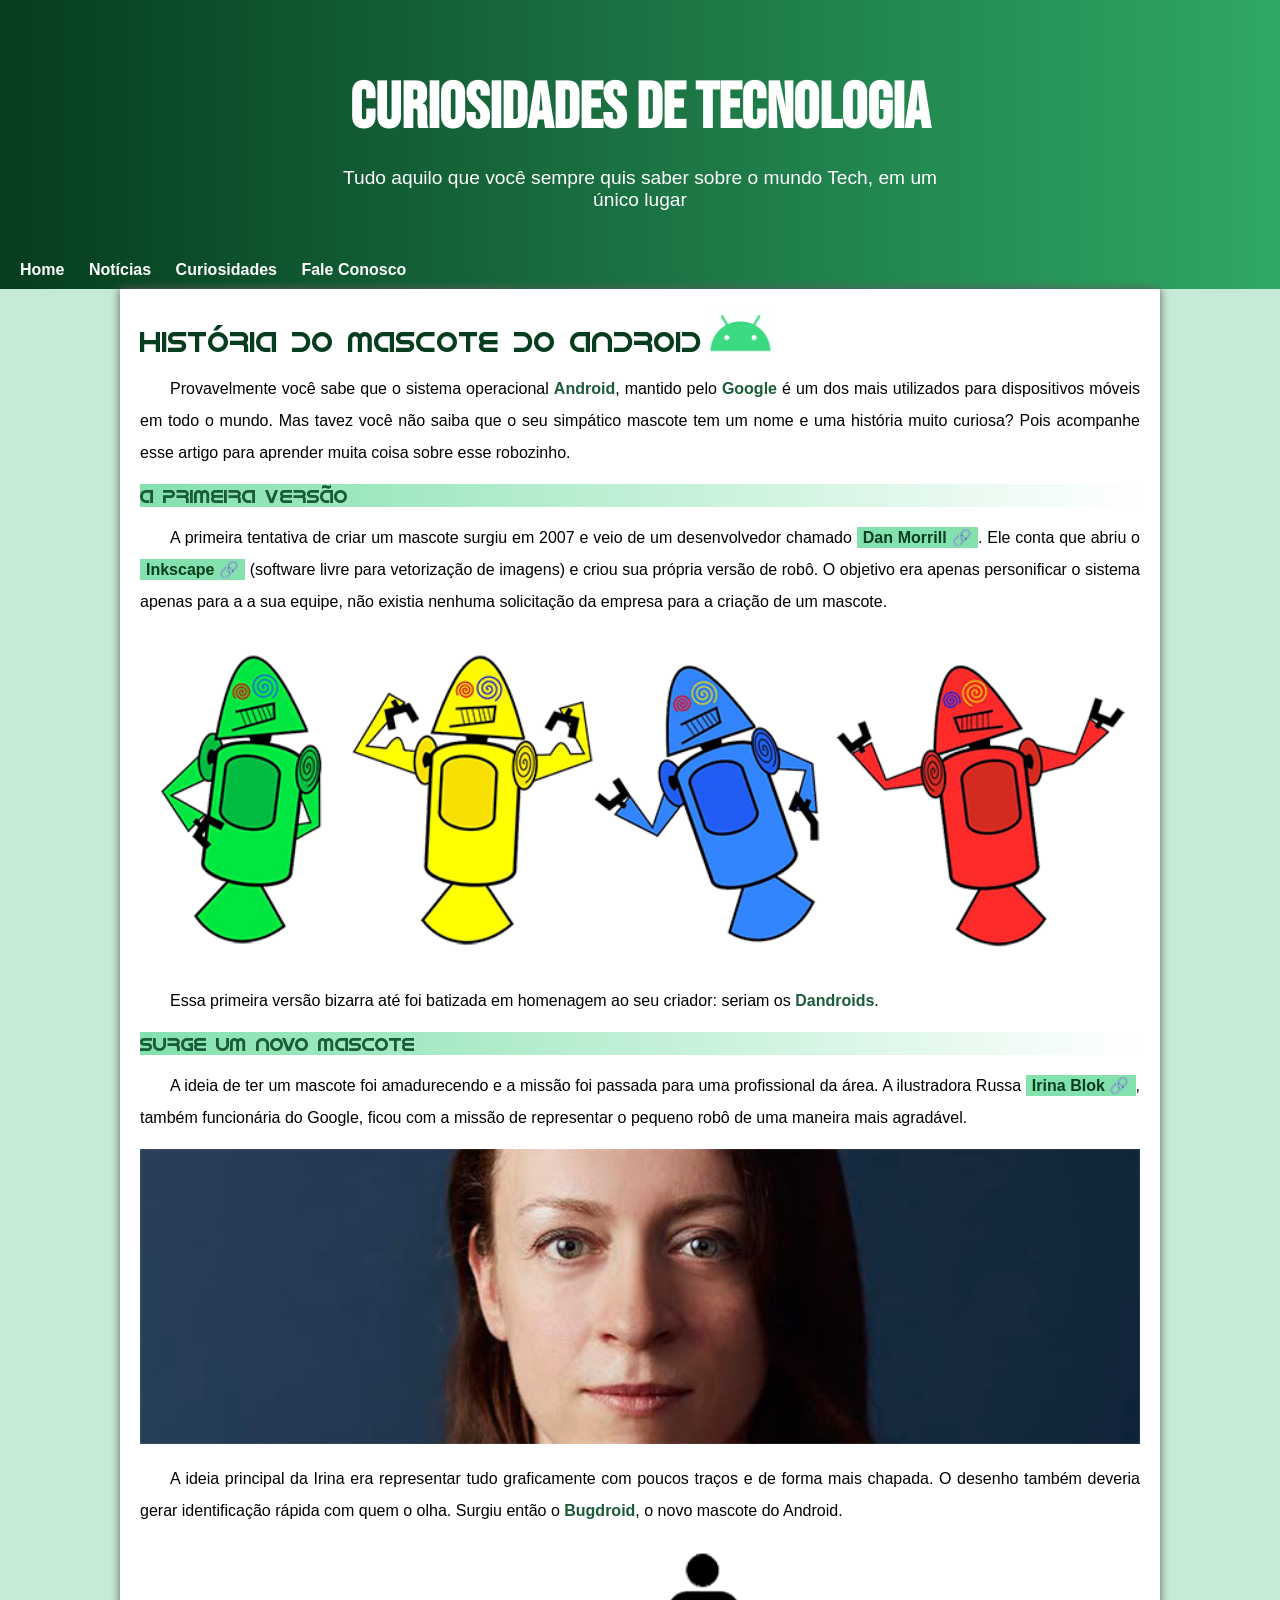
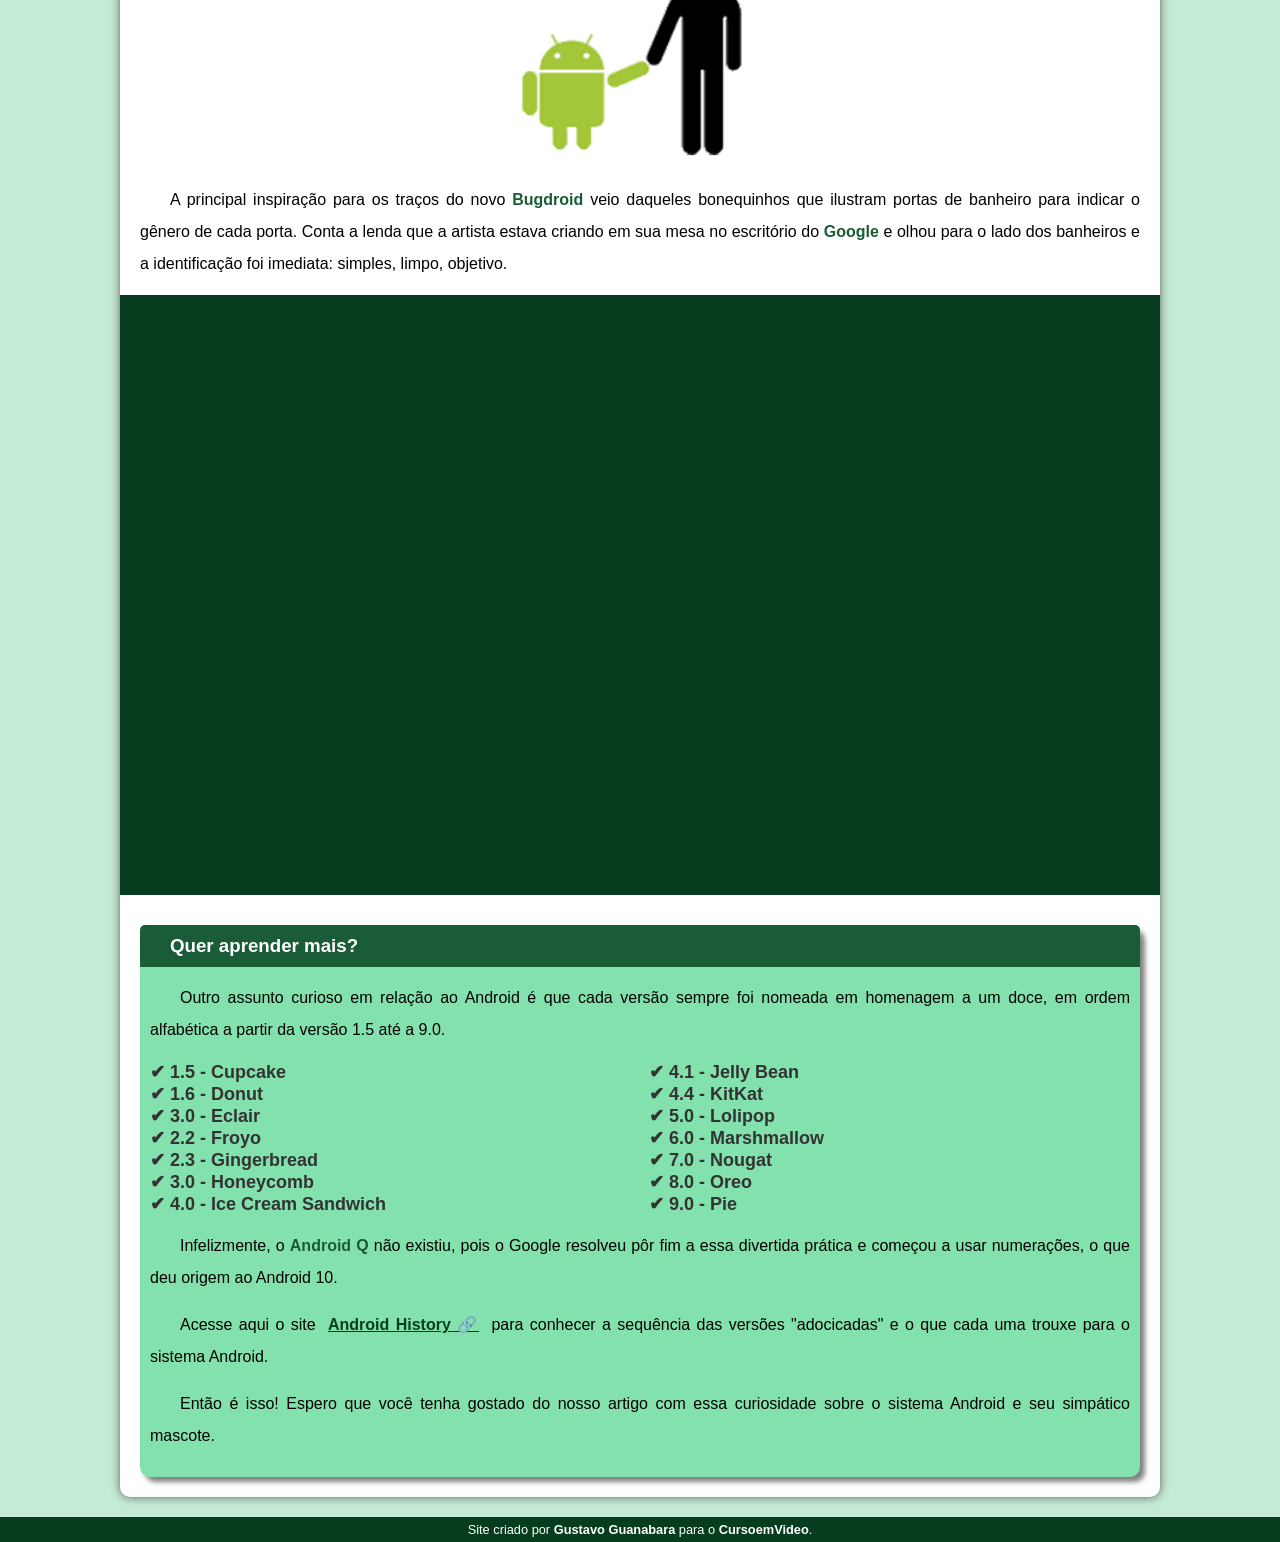
<file: index.html>
<!DOCTYPE html>
<html lang="pt-br">
<head>
    <meta charset="UTF-8">
    <meta name="viewport" content="width=device-width, initial-scale=1.0">
    <link rel="shortcut icon" href="imagens/favicon.ico" type="image/x-icon">
    <title>Android</title>
    <link rel="stylesheet" href="estilo/style.css">
</head>
<body>
    <header>
        <h1>Curiosidades de Tecnologia </h1  >
        <p>Tudo aquilo que você sempre quis saber sobre o mundo Tech, em um único lugar</p>
    </header>
        
     <nav>
            <a href="#">Home</a>
            <a href="#">Notícias</a>
            <a href="#">Curiosidades</a>
            <a href="#">Fale Conosco</a>
    </nav>
    <main>
        <article>
            <h1>História do Mascote do Android <span><img id="idroid" src="imagens/idroid.gif"  alt="Android"></span></h1>

            <p>Provavelmente você sabe que o sistema operacional <strong>Android</strong>, mantido pelo <strong>Google</strong> é um dos mais utilizados para dispositivos móveis em todo o mundo. Mas tavez você não saiba que o seu simpático mascote tem um nome e uma história muito curiosa? Pois acompanhe esse artigo para aprender muita coisa sobre esse robozinho.</p>

            <h2>A primeira versão</h2>

            <p>A primeira tentativa de criar um mascote surgiu em 2007 e veio de um desenvolvedor chamado <a  href= " https://androidcommunity.com/dan-morrill-shows-us-the-android-mascot-that-almost-was-20130103/" target="_blank" rel="external" class="externo" >Dan Morrill</a>. Ele conta que abriu o <a href="https://inkscape.org/" target="_blank" class="externo">Inkscape</a> (software livre para vetorização de imagens) e criou sua própria versão de robô. O objetivo era apenas personificar o sistema apenas para a a sua equipe, não existia nenhuma solicitação da empresa para a criação de um mascote.</p>

            <picture>
                <source media="(max-width: 670px )" srcset="imagens/dan-droids-pq.png" type="image/png">
                <img src="imagens/dan-droids.png" alt="primeiro mascote do android">
                
            </picture>

            <p>Essa primeira versão bizarra até foi batizada em homenagem ao seu criador: seriam os <strong>Dandroids</strong>.
            </p>

            <h2>Surge um novo mascote</h2>

            <p>A ideia de ter um mascote foi amadurecendo e a missão foi passada para uma profissional da área. A ilustradora Russa <a href="https://www.irinablok.com/android" target="_blank" class="externo">Irina Blok</a>, também funcionária do Google, ficou com a missão de representar o pequeno robô de uma maneira mais agradável.</p>

            <picture>
                <source media="(max-width: 670px )" srcset="imagens/irina-blok-pq.png" type="image/jpg">

                <img src="imagens/irina-blok.jpg" alt="Criadora do android">
            
            </picture>

            <p>A ideia principal da Irina era representar tudo graficamente com poucos traços e de forma mais chapada. O desenho também deveria gerar identificação rápida com quem o olha. Surgiu então o <strong>Bugdroid</strong>, o novo mascote do Android.</p>

            <img class="pequeno" src="imagens/bugdroid.png" alt="bug droid">

            <p>A principal inspiração para os traços do novo <strong>Bugdroid</strong> veio daqueles bonequinhos que ilustram portas de banheiro para indicar o gênero de cada porta. Conta a lenda que a artista estava criando em sua mesa no escritório do <strong>Google</strong> e olhou para o lado dos banheiros e a identificação foi imediata: simples, limpo, objetivo.</p>

            <div class="video"><iframe width="560" height="315" src="https://www.youtube.com/embed/l2UDgpLz20M?si=IZO3SIP5lskVCuDh" title="YouTube video player" frameborder="0" allow="accelerometer; autoplay; clipboard-write; encrypted-media; gyroscope; picture-in-picture; web-share" referrerpolicy="strict-origin-when-cross-origin" allowfullscreen></iframe></div>
            <aside>

                <h3>Quer aprender mais?</h3>
                <p>Outro assunto curioso em relação ao Android é que cada versão sempre foi nomeada em homenagem a um doce, em ordem alfabética a partir da versão 1.5 até a 9.0.
                </p>
                <ul>
                    <li>1.5 - <abbr title="bolo de copo">Cupcake</abbr></li>
                    <li>1.6 - <abbr title="Rosquinha">Donut</abbr></li>
                    <li>3.0 - <abbr title="Bomba">Eclair</abbr></li>
                
                    <li>2.2 - <abbr title="Iogurte Congelado">Froyo</abbr></li>
                    
                    <li>2.3 - <abbr title="Biscoito de Gengibre">Gingerbread</abbr></li>
                    <li>3.0 - <abbr title="Favo de Mel">Honeycomb</abbr></li>
                    <li>4.0 - <abbr title="Sanduiche de sorvete">Ice Cream Sandwich</abbr></li>
                    <li>4.1 - <abbr title="">Jelly Bean</abbr></li>
                    <li>4.4 - <abbr title="KitKat">KitKat</abbr></li>
                    <li>5.0 - <abbr title="Pirulito">Lolipop</abbr></li>
                    <li>6.0 - <abbr title="Marshmallow">Marshmallow</abbr></li>
                    <li>7.0 - <abbr title="TOrrone">Nougat</abbr></li>
                    <li>8.0 - <abbr title="Oreo">Oreo</abbr></li>
                    <li>9.0 - <abbr title="Torta">Pie</abbr></li>
                </ul>
                <p>Infelizmente, o <strong>Android Q</strong> não existiu, pois o Google resolveu pôr fim a essa divertida prática e começou a usar numerações, o que deu origem ao Android 10.</p>

                <p>
                    Acesse aqui o site <a class="externo" href="https://www.android.com/intl/en_uk/hitory/#/dnout/" target="_blank">Android History</a> para conhecer a sequência das versões "adocicadas" e o que cada uma trouxe para o sistema Android.
                    
                </p>
                <p>Então é isso! Espero que você tenha gostado do nosso artigo com essa curiosidade sobre o sistema Android e seu simpático mascote.</p>
            </aside>

            
        </article>
        
    </main>
    <footer>

        <p>Site criado por <a href="https://github.com/gustavoguanabara/html-css/tree/master/aulas-pdf" target="_blank">Gustavo Guanabara</a> para o <a href="https://www.youtube.com/@CursoemVideo" target="_blank">CursoemVideo</a>.

        </p>
    </footer>
</body>

</html>
</file>
<file: estilo/style.css>
@charset "UTF-8";
@import url('https://fonts.googleapis.com/css2?family=Bebas+Neue&display=swap');


@font-face {
    font-family: 'idroid';
    src: url(/fontes/idroid.otf) format('opentype');
    font-weight: normal;
    
    
}

:root{
    --cor0:#c5ebd6 ;
    --cor1:#83E1AD ;
    --cor2:#3DDc84 ;
    --cor3:#2FA866 ;
    --cor4:#1A5C37 ;
    --cor5:#063d1e ;
    --fonte-padrao: Arial, Verdana, Helvetica, sans-serif;
    --fonte-destaque: "Bebas Neue";
    --fonte-idroid: 'idroid', sans-serif;
    
}


main  img{
    width: 100%;
}



#idroid{
    width: 7%;
    position: relative;
    height: 10%;
    margin-left: -10px;
    margin-bottom: -5px; 
}

main h1 {
    color: var(--cor5);
    font-family: var(--fonte-idroid);
    font-weight: normal;
    font-size: 1.8em;
    position: relative;
    display: inline-block;
}

*{
    margin: 0px;
    padding: 0px;
}



/*h1.robo::after{

    content: '\00A0\1F916' ;
} */

/*1F916*/ 

body{
    background-color: #c5ebd6;
}
a.externo::after{
    content: '\00A0\1F517';
    
   }
    

aside  a.externo {
    text-decoration: underline;
    
    
}



body{
    background-color: var(--cor0);
    font-family: var(--fonte-padrao);
}



header {
    background-image: linear-gradient(to right, var(--cor5) , var(--cor3) );
    min-height: 150px;
    text-align: center;
    padding-top: 40px;
    padding-bottom: 10px;
    font-weight: normal;
    
    
}

header > h1 {
    color: white;
    font-family: var(--fonte-destaque);
    padding-top: 30px;
    text-align: center;
    font-size: 4em;
    margin-bottom: 20px;
    
    
    
}

header > p {
    font-size: var(--fonte-padrao);
    color: white;
    margin: auto;
    font-size: 1.2em;
    max-width: 600px;
    margin-bottom: 30px;
    padding-right: 10px;
    padding-left: 10px;
}
nav{
   /* background-color: var(--cor5); */
   background-image: linear-gradient(to right, var(--cor5) , var(--cor3) );
   padding: 10px;
   
    
}
 ul  abbr {
    text-decoration: none;
}

nav > a{
    color: white;
    padding: 10px;
    text-decoration: none;
    font-weight: bold;
}

nav> a:hover{
    background-color: var(--cor3);
    color: var(--cor5);
    border-radius: 5px;
    transition: .5s;
}
main{
    background-color: white;
    min-width: 300px;
    max-width: 1000px;
    margin: auto;
    margin-bottom: 20px;
    border-radius: 0px 0px 10px 10px;
    padding: 20px;
    box-shadow: 0px 0px 10px rgb(95, 92, 92);
   
}


main h2 {
    font-family: var(--fonte-idroid);
    color: var(--cor4);
    font-size: 1.2em;
    background-image: linear-gradient(to right, var(--cor1), transparent);
    font-weight: normal;
   
}

main p{
    margin: 15px 0px;
    text-align: justify;
    text-indent: 30px;
    line-height: 2em;
    font-size: 1em;
    
}
main strong{
    color: var(--cor4);
    font-weight: bold;
    
}

footer{
    background-color: var(--cor5);
    color: white;
    text-align: center;
    font-size: 0.8em;
    padding: 5px;
}
main img.pequeno{
    display: block;
    margin: auto;
    max-width: 350px;
}
footer{
    
    margin: auto;
    text-align: center;
}

footer > p > a{
    color: white;
    font-weight: bold;
    text-decoration: none;
}

footer a:hover{
    text-decoration: underline;
    color: var(--cor1);
}
main a{
    text-decoration: none;
    font-weight: bold;
    color: var(--cor5);
    background-color: var(--cor1);
    padding: 2px 6px;
}

main a:hover{
    background-color: var(--cor2);
    text-decoration: underline;
}

aside {
    
    background-color: var(--cor1);
    padding: 10px;
    border-radius: 10px;
    box-shadow: 5px 5px 5px rgba(0, 0, 0, 0.493);
}
 
aside > ul {
    
        list-style-type: '\2714\0020\0020';
        columns: 2;
        
        list-style-position: inside;
        font-weight: bold;
        color: #333; /* Cor do texto */
        font-size: 18px; /* Tamanho da fonte */
         /* Estilo de fonte */
    /* Outras propriedades de estilo */

        
    
}
h3{
    background-color: var(--cor4);
    color: white;
    text-indent: 20px;
    margin: -10px -10px -0px -10px;
    border-radius: 5px 5px 0px 0px;
    padding: 10px;
    
}

div.video{
    background-color: var(--cor5);
    margin: 0px -20px 30px -20px;
    padding: 20px;
    padding-bottom: 58%;
    position: relative;
}

div.video>iframe{
    position: absolute;
    top: 5%;
    left: 5%;
    width: 90%;
    height: 90%;

}
</file>
